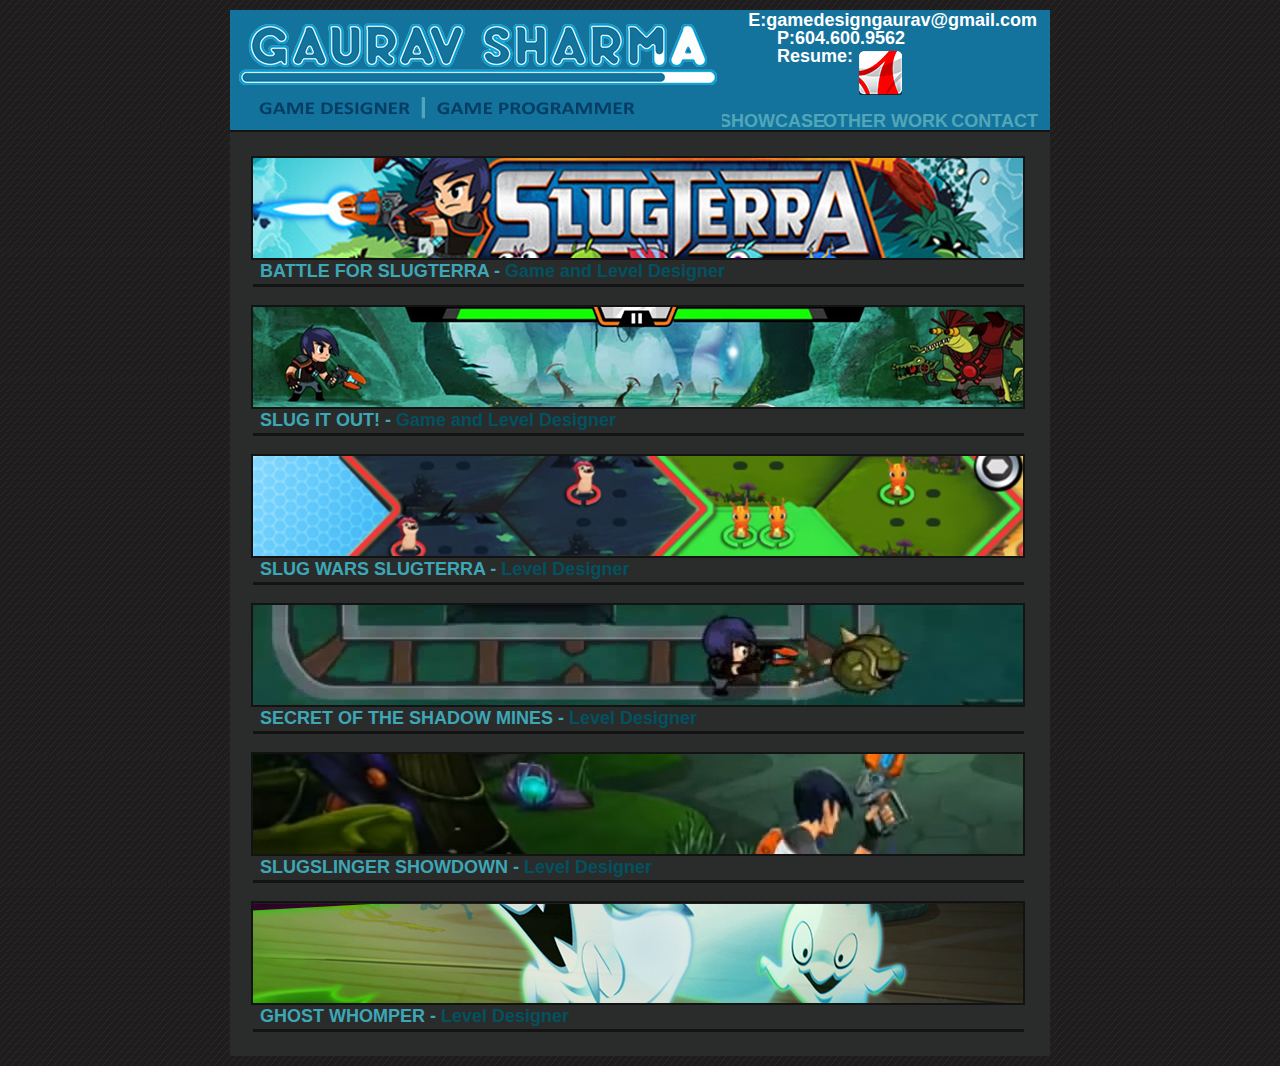
<file: index.html>
<!DOCTYPE html>
<html lang="en-us" >

<head>
    <meta charset="UTF-8" />
    <title>Gaurav Sharma's Portfolio</title>
    <!--[if lt IE 9]>
        <script src="js/html5shiv.js"></script>
    <![endif]-->
	<link rel="stylesheet" type="text/css" href="styles/reset.css">
	<link rel="stylesheet" type="text/css" href="styles/styles.css">
</head>

<body background="images/BackgroundImage.jpg">
	<section class="content">
    <header>
    	<a href="index.html"><img src="images/GauravSharma.jpg" alt="Gaurav Sharma Logo" /></a>
    	<div class="resume">
    	<a href="downloads/GauravSharmaResume.pdf"><img src="images/Resume.png" alt="Gaurav Sharma Resume" /></a>
    	</div>
		<nav>
			<ul>
				<li class="li04">E:gamedesigngaurav@gmail.com</li>
				<li class="li05">P:604.600.9562<br> Resume:</li>
				<li class="li01"><a href="index.html">SHOWCASE</a></li>
				<li class="li02"><a href="otherwork.html">OTHER WORK</a></li>
				<li class="li03"><a href="contact.html">CONTACT</a></li>
			</ul>
		</nav>
	</header>
    <!-- ROW ONE -->
   
    <main>
        <!-- ROW TWO -->
        <section class="section01">
			<div class="clearfix">
				<section class="imagesBackground">
					<a href="battleforslugterra.html"><img  src="images/BattleForSlugterra.jpg" alt="Battle For Slugterra Logo" /></a>
				</section>

				<p class="gameName">BATTLE FOR SLUGTERRA - <span style="color: #025160"> Game and Level Designer</span></p>
				<div class="vertialLine">
				<p style="color:#00ffff; opacity: -0.9">.</p>
				</div>

				<section class="imagesBackground">
					<a href="slugitout.html"><img src="images/SlugItOut.jpg" alt="Slug it Out Logo" /></a>
				</section>
				<p class="gameName">SLUG IT OUT! - <span style="color: #025160"> Game and Level Designer</span></p>
				<div class="vertialLine">
				<p style="color:#00ffff; opacity: -0.9">.</p>
				</div>

				<section class="imagesBackground">
					<a href="slugwarsslugterra.html"><img src="images/SlugWars.jpg" alt="SlugWars Logo" /></a>
				</section>
				<p class="gameName">SLUG WARS SLUGTERRA - <span style="color: #025160"> Level Designer</span></p>
				<div class="vertialLine">
				<p style="color:#00ffff; opacity: -0.9">.</p>
				</div>

				<section class="imagesBackground">
					<a href="secretoftheshadowmines.html"><img src="images/SecretOfShadowMines.jpg" alt="Secret Of ShadowMines Logo" /></a>
				</section>
				<p class="gameName">SECRET OF THE SHADOW MINES - <span style="color: #025160"> Level Designer</span></p>
				<div class="vertialLine">
				<p style="color:#00ffff; opacity: -0.9">.</p>
				</div>

				<section class="imagesBackground">
					<a href="slugslingershowdown.html"><img src="images/SlugSlingerShowDown.jpg" alt="Slugslinger Showdown Logo" /></a>
				</section>
				<p class="gameName">SLUGSLINGER SHOWDOWN - <span style="color: #025160"> Level Designer</span></p>
				<div class="vertialLine">
				<p style="color:#00ffff; opacity: -0.9">.</p>
				</div>

				<section class="imagesBackground">
					<a href="ghostwhomper.html"><img src="images/GhostWhomper.jpg" alt="Ghost Whomper Logo" /></a>
				</section>
				<p class="gameName">GHOST WHOMPER - <span style="color: #025160"> Level Designer</span></p>
				<div class="vertialLine">
				<p style="color:#00ffff; opacity: -0.9">.</p>
				</div>

			</div>
        </section>
        <!-- ROW THREE -->
    </main>
    </section>
</body>

</html>
</file>
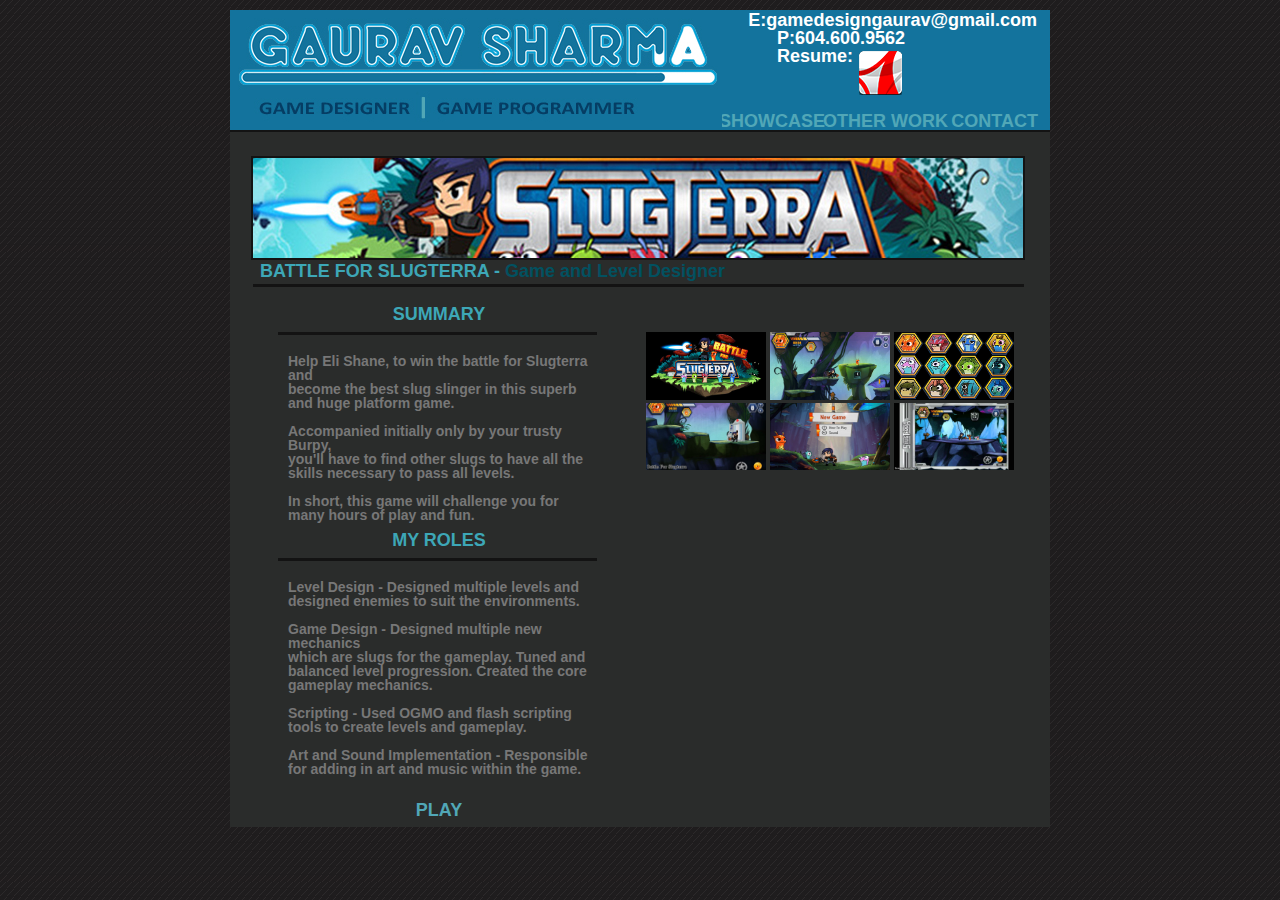
<file: battleforslugterra.html>
<!DOCTYPE html>
<html lang="en-us" >

<head>
    <meta charset="UTF-8" />
    <title>Battle For Slugterra</title>
    <!--[if lt IE 9]>
        <script src="js/html5shiv.js"></script>
    <![endif]-->
	<link rel="stylesheet" type="text/css" href="styles/reset.css">
	<link rel="stylesheet" type="text/css" href="styles/styles.css">
</head>

<body background="images/BackgroundImage.jpg">
	<section class="content">
    <header>
    	<a href="index.html"><img src="images/GauravSharma.jpg" alt="Gaurav Sharma Logo" /></a>
    	<div class="resume">
    	<a href="downloads/GauravSharmaResume.pdf"><img src="images/Resume.png" alt="Gaurav Sharma Resume" /></a>
    	</div>
		<nav>
			<ul>
				<li class="li04">E:gamedesigngaurav@gmail.com</li>
				<li class="li05">P:604.600.9562<br> Resume:</li>
				<li class="li01"><a href="index.html">SHOWCASE</a></li>
				<li class="li02"><a href="otherwork.html">OTHER WORK</a></li>
				<li class="li03"><a href="contact.html">CONTACT</a></li>
			</ul>
		</nav>
	</header>
    <!-- ROW ONE -->
   
    <main>

   <section class="section01">
			<div class="clearfix">
				<section class="imagesBackground disabled">
					<img src="images/BattleForSlugterra.jpg" alt="Battle For Slugterra Logo" />
				</section>

				<p class="gameName">BATTLE FOR SLUGTERRA - <span style="color: #025160"> Game and Level Designer</span></p>
				<div class="vertialLine">
				<p style="color:#00ffff; opacity: -0.9">.</p>
				</div>

        <!-- ROW TWO -->
	<section class="topic01">
		<h2 class="gameContent">SUMMARY</p>
				<div class="summaryLine">
				<p style="color:#00ffff; opacity: -0.9">.</p>
				</div>

				<p class="description">

				Help Eli Shane, to win the battle for Slugterra and <br>become the best slug slinger in this superb and huge platform game.<br><br> Accompanied initially only by your trusty Burpy,<br> you'll have to find other slugs to have all the skills necessary to pass all levels.<br><br> In short, this game will challenge you for many hours of play and fun.</p>

		<h2 class="gameContentSecond">MY ROLES</p>
				<div class="summaryLine">
				<p style="color:#00ffff; opacity: -0.9">.</p>
				</div>

				<p class="description">Level Design - Designed multiple levels and <br> designed enemies to suit the environments. <br><br> Game Design - Designed multiple new mechanics <br>
				which are slugs for the gameplay. Tuned and <br> balanced level progression. Created the core gameplay mechanics. <br><br> Scripting - Used OGMO and flash scripting tools to create levels and gameplay. <br><br> Art and Sound Implementation - Responsible for adding in art and music within the game.</p>

		<h2 class="gameContent"><a href="https://www.slugterra.com/game/battle">PLAY</a></h2>



	</section>
						
	<section class="topic02">
		<section class="imageAdjustments">
		<a href="images/battle01.jpg"><img src="images/battle01.jpg" alt="Battle For Slugterra Logo" height= "67.5px" width="120px"/></a>
		<a href="images/battle02.jpg"><img src="images/battle02.jpg" alt="Battle For Slugterra Gameplay" height= "67.5px" width="120px"/></a>
		<a href="images/battle03.png"><img src="images/battle03.png" alt="Battle For Slugterra Slugs" height= "67.5px" width="120px"/></a>
		<a href="images/battle04.jpg"><img src="images/battle04.jpg" alt="Battle For Slugterra Gameplay Second" height= "67.5px" width="120px"/></a>
		<a href="images/battle05.jpg"><img src="images/battle05.jpg" alt="Battle For Slugterra Menu" height= "67.5px" width="120px"/></a>
		<a href="images/battle06.jpg"><img src="images/battle06.jpg" alt="Battle For Slugterra Gameplay Third" height= "67.5px" width="120px"/></a>
		</section>
		<iframe width="368" height="290" src="https://www.youtube.com/embed/Hf7doqXYtAM" frameborder="0" allow="autoplay; encrypted-media" allowfullscreen></iframe>
	</section>		
        <!-- ROW THREE -->
    </main>
    </section>
</body>

</html>
</file>
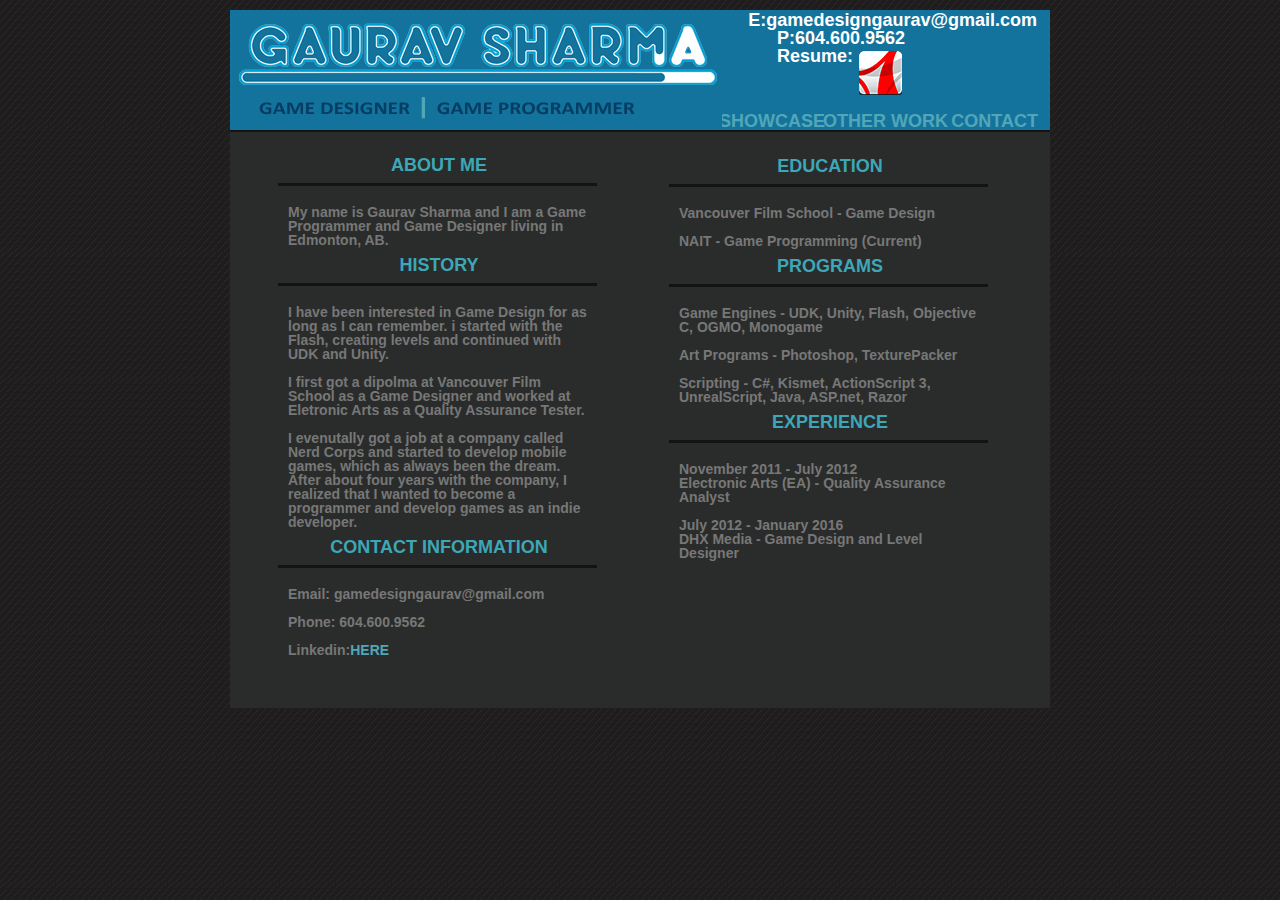
<file: contact.html>
<!DOCTYPE html>
<html lang="en-us" >

<head>
    <meta charset="UTF-8" />
    <title>Contact</title>
    <!--[if lt IE 9]>
        <script src="js/html5shiv.js"></script>
    <![endif]-->
	<link rel="stylesheet" type="text/css" href="styles/reset.css">
	<link rel="stylesheet" type="text/css" href="styles/styles.css">
</head>

<body background="images/BackgroundImage.jpg">
	<section class="content">
    <header>
    	<a href="index.html"><img src="images/GauravSharma.jpg" alt="Gaurav Sharma Logo" /></a>
    	<div class="resume">
    	<a href="downloads/GauravSharmaResume.pdf"><img src="images/Resume.png" alt="Gaurav Sharma Resume" /></a>
    	</div>
		<nav>
			<ul>
				<li class="li04">E:gamedesigngaurav@gmail.com</li>
				<li class="li05">P:604.600.9562<br> Resume:</li>
				<li class="li01"><a href="index.html">SHOWCASE</a></li>
				<li class="li02"><a href="otherwork.html">OTHER WORK</a></li>
				<li class="li03"><a href="contact.html">CONTACT</a></li>
			</ul>
		</nav>
	</header>
    <!-- ROW ONE -->
   
    <main>

   <section class="section01">
			<div class="clearfix">
				

        <!-- ROW TWO -->
	<section class="topic01">
		<h2 class="gameContent">ABOUT ME</p>
				<div class="summaryLine">
				<p style="color:#00ffff; opacity: -0.9">.</p>
				</div>

				<p class="description">My name is Gaurav Sharma and I am a Game Programmer and Game Designer living in Edmonton, AB.</p>

		<h2 class="gameContentSecond">HISTORY</p>
				<div class="summaryLine">
				<p style="color:#00ffff; opacity: -0.9">.</p>
				</div>

				<p class="description">I have been interested in Game Design for as long as I can remember. i started with the Flash, creating levels and continued with UDK and Unity.
					<br><br>
				I first got a dipolma at Vancouver Film School as a Game Designer and worked at Eletronic Arts as a Quality Assurance Tester.
					<br><br>
				I evenutally got a job at a company called Nerd Corps and started to develop mobile games, which as always been the dream. After about four years with the company, I realized that I wanted to become a programmer and develop games as an indie developer.
				</p>

		<h2 class="gameContentSecond">CONTACT INFORMATION</p>
				<div class="summaryLine">
				<p style="color:#00ffff; opacity: -0.9">.</p>
				</div>

				<p class="description">
					Email: gamedesigngaurav@gmail.com <br><br>
					Phone: 604.600.9562<br><br>
					Linkedin:<a href="https://www.linkedin.com/in/gaurav-sharma-4248aa141/">HERE</a> 
				</p>


	</section>
						
	<section class="topic02 clearfix">
		<h2 class="gameContent" style="margin:-26px 0 0 0">EDUCATION</p>
				<div class="summaryLine">
				<p style="color:#00ffff; opacity: -0.9">.</p>
				</div>

				<p class="description">
					Vancouver Film School - Game Design <br><br>
					NAIT - Game Programming (Current)
				</p>

		<h2 class="gameContentSecond">PROGRAMS</p>
				<div class="summaryLine">
				<p style="color:#00ffff; opacity: -0.9">.</p>
				</div>

				<p class="description">
					Game Engines - UDK, Unity, Flash, Objective C, OGMO, Monogame<br><br>
					Art Programs - Photoshop, TexturePacker <br><br>
					Scripting - C#, Kismet, ActionScript 3, UnrealScript, Java, ASP.net, Razor </p>

		<h2 class="gameContentSecond">EXPERIENCE</p>
				<div class="summaryLine">
				<p style="color:#00ffff; opacity: -0.9">.</p>
				</div>

				<p class="description">
					
					November 2011 - July 2012<br>
					Electronic Arts (EA) - Quality Assurance Analyst<br><br>

					July 2012 - January 2016 <br>
					DHX Media - Game Design and Level Designer

				</p>

	</section>		
        <!-- ROW THREE -->
    </main>
    </section>
</body>

</html>
</file>
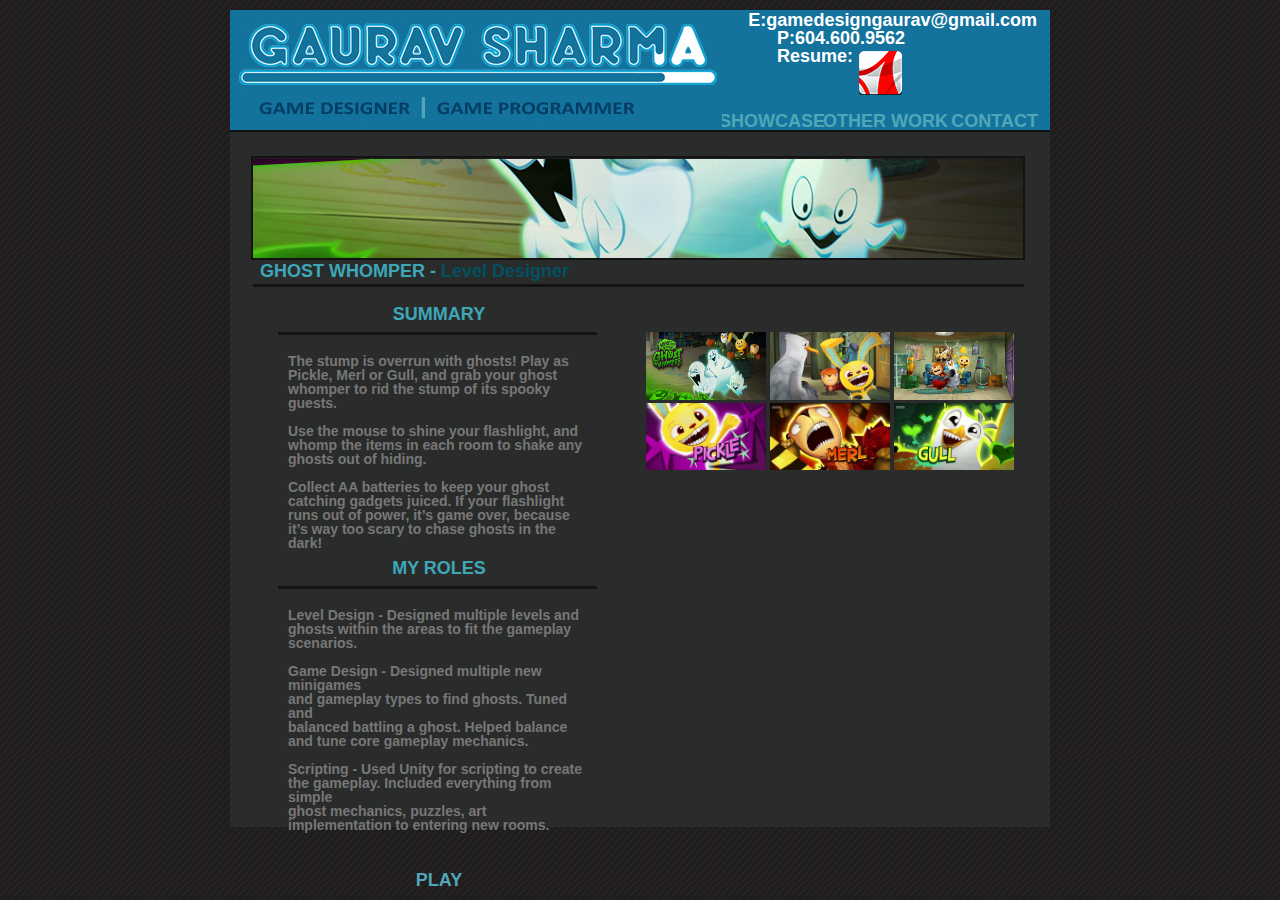
<file: ghostwhomper.html>
<!DOCTYPE html>
<html lang="en-us" >

<head>
    <meta charset="UTF-8" />
    <title>Ghost Whomper</title>
    <!--[if lt IE 9]>
        <script src="js/html5shiv.js"></script>
    <![endif]-->
	<link rel="stylesheet" type="text/css" href="styles/reset.css">
	<link rel="stylesheet" type="text/css" href="styles/styles.css">
</head>

<body background="images/BackgroundImage.jpg">
	<section class="content">
    <header>
    	<a href="index.html"><img src="images/GauravSharma.jpg" alt="Gaurav Sharma Logo" /></a>
    	<div class="resume">
    	<a href="downloads/GauravSharmaResume.pdf"><img src="images/Resume.png" alt="Gaurav Sharma Resume" /></a>
    	</div>
		<nav>
			<ul>
				<li class="li04">E:gamedesigngaurav@gmail.com</li>
				<li class="li05">P:604.600.9562<br> Resume:</li>
				<li class="li01"><a href="index.html">SHOWCASE</a></li>
				<li class="li02"><a href="otherwork.html">OTHER WORK</a></li>
				<li class="li03"><a href="contact.html">CONTACT</a></li>
			</ul>
		</nav>
	</header>
    <!-- ROW ONE -->
   
    <main>

   <section class="section01">
			<div class="clearfix">
				<section class="imagesBackground disabled">
					<img src="images/GhostWhomper.jpg" alt="Ghost Whomper Logo" />
				</section>

				<p class="gameName">GHOST WHOMPER - <span style="color: #025160"> Level Designer</span></p>
				<div class="vertialLine">
				<p style="color:#00ffff; opacity: -0.9">.</p>
				</div>

        <!-- ROW TWO -->
	<section class="topic01">
		<h2 class="gameContent">SUMMARY</p>
				<div class="summaryLine">
				<p style="color:#00ffff; opacity: -0.9">.</p>
				</div>

				<p class="description">

				The stump is overrun with ghosts! Play as Pickle, Merl or Gull, and grab your ghost whomper to rid the stump of its spooky guests. <br><br> Use the mouse to shine your flashlight, and whomp the items in each room to shake any ghosts out of hiding. <br><br> Collect AA batteries to keep your ghost catching gadgets juiced. If your flashlight runs out of power, it’s game over, because it’s way too scary to chase ghosts in the dark!</p>

		<h2 class="gameContentSecond">MY ROLES</p>
				<div class="summaryLine">
				<p style="color:#00ffff; opacity: -0.9">.</p>
				</div>

				<p class="description">Level Design - Designed multiple levels and <br> ghosts within the areas to fit the gameplay scenarios. <br><br> Game Design - Designed multiple new minigames <br>
				and gameplay types to find ghosts. Tuned and <br> balanced battling a ghost. Helped balance and tune core gameplay mechanics. <br><br> Scripting - Used Unity for scripting to create <br> the gameplay. Included everything from simple <br>ghost mechanics, puzzles, art implementation to entering new rooms. <br><br>

				<h2 class="gameContent"><a href="https://www.teletoon.com/en/games/endangered-species-halloween-game-hub-en/ghost-whomper/">PLAY</a></h2>


	</section>
						
	<section class="topic02">
		<section class="imageAdjustments">
		<a href="images/ghostwhomper01.jpg"><img src="images/ghostwhomper01.jpg" alt="Ghost Whomper" height= "67.5px" width="120px"/></a>
		<a href="images/ghostwhomper02.jpg"><img src="images/ghostwhomper02.jpg" alt="Ghost Whomper" height= "67.5px" width="120px"/></a>
		<a href="images/ghostwhomper03.png"><img src="images/ghostwhomper03.png" alt="Ghost Whomper" height= "67.5px" width="120px"/></a>
		<a href="images/ghostwhomper04.png"><img src="images/ghostwhomper04.png" alt="Ghost Whomper" height= "67.5px" width="120px"/></a>
		<a href="images/ghostwhomper05.png"><img src="images/ghostwhomper05.png" alt="Ghost Whomper" height= "67.5px" width="120px"/></a>
		<a href="images/ghostwhomper06.png"><img src="images/ghostwhomper06.png" alt="Ghost Whomper" height= "67.5px" width="120px"/></a>
		</section>
	</section>		
        <!-- ROW THREE -->
    </main>
    </section>
</body>

</html>
</file>
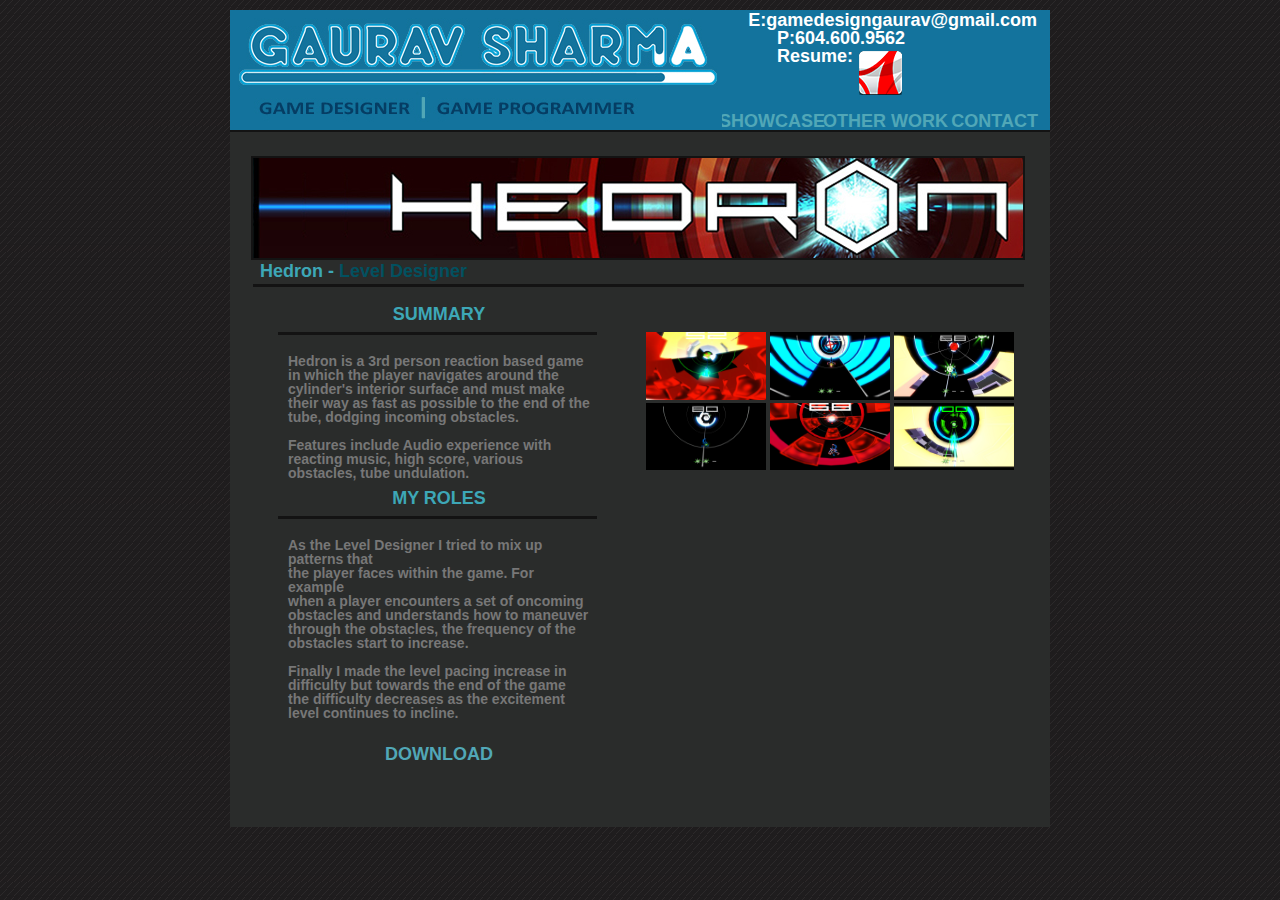
<file: hedron.html>
<!DOCTYPE html>
<html lang="en-us" >

<head>
    <meta charset="UTF-8" />
    <title>Hedron</title>
    <!--[if lt IE 9]>
        <script src="js/html5shiv.js"></script>
    <![endif]-->
	<link rel="stylesheet" type="text/css" href="styles/reset.css">
	<link rel="stylesheet" type="text/css" href="styles/styles.css">
</head>

<body background="images/BackgroundImage.jpg">
	<section class="content">
    <header>
    	<a href="index.html"><img src="images/GauravSharma.jpg" alt="Gaurav Sharma Logo" /></a>
    	<div class="resume">
    	<a href="downloads/GauravSharmaResume.pdf"><img src="images/Resume.png" alt="Gaurav Sharma Resume" /></a>
    	</div>
		<nav>
			<ul>
				<li class="li04">E:gamedesigngaurav@gmail.com</li>
				<li class="li05">P:604.600.9562<br> Resume:</li>
				<li class="li01"><a href="index.html">SHOWCASE</a></li>
				<li class="li02"><a href="otherwork.html">OTHER WORK</a></li>
				<li class="li03"><a href="contact.html">CONTACT</a></li>
			</ul>
		</nav>
	</header>
    <!-- ROW ONE -->
   
    <main>

   <section class="section01">
			<div class="clearfix">
				<section class="imagesBackground disabled">
					<img src="images/hedron.jpg" alt="Hedron Logo" />
				</section>

				<p class="gameName">Hedron - <span style="color: #025160"> Level Designer</span></p>
				<div class="vertialLine">
				<p style="color:#00ffff; opacity: -0.9">.</p>
				</div>

        <!-- ROW TWO -->
	<section class="topic01">
		<h2 class="gameContent">SUMMARY</p>
				<div class="summaryLine">
				<p style="color:#00ffff; opacity: -0.9">.</p>
				</div>

				<p class="description">
					Hedron is a 3rd person reaction based game in which
					the player navigates around the cylinder's interior
					surface and must make their way as fast as possible to
					the end of the tube, dodging incoming obstacles.<br><br>
					
					Features include Audio experience with reacting music, high score, 
					various obstacles, tube undulation.

				</p>

		<h2 class="gameContentSecond">MY ROLES</p>
				<div class="summaryLine">
				<p style="color:#00ffff; opacity: -0.9">.</p>
				</div>

				<p class="description">
					As the Level Designer I tried to mix up patterns that <br>
					the player faces within the game. For example <br>
					when a player encounters a set of oncoming<br>
					obstacles and understands how to maneuver through
					the obstacles, the frequency of the obstacles start to increase.<br><br>

					Finally I made the level pacing increase in difficulty but 
					towards the end of the game the difficulty decreases 
					as the excitement level continues to incline.

				</p>

				<h2 class="gameContent"><a href="downloads/HedronInstaller.exe" download>DOWNLOAD</h2>


	</section>
						
	<section class="topic02">
		<section class="imageAdjustments">
		<a href="images/hedron01.jpg"><img src="images/hedron01.jpg" alt="Hedron" height= "67.5px" width="120px"/></a>
		<a href="images/hedron02.jpg"><img src="images/hedron02.jpg" alt="Hedron" height= "67.5px" width="120px"/></a>
		<a href="images/hedron03.jpg"><img src="images/hedron03.jpg" alt="Hedron" height= "67.5px" width="120px"/></a>
		<a href="images/hedron04.jpg"><img src="images/hedron04.jpg" alt="Hedron" height= "67.5px" width="120px"/></a>
		<a href="images/hedron05.jpg"><img src="images/hedron05.jpg" alt="Hedron" height= "67.5px" width="120px"/></a>
		<a href="images/hedron06.jpg"><img src="images/hedron06.jpg" alt="Hedron" height= "67.5px" width="120px"/></a>
		</section>
		<iframe width="368" height="290" src="https://www.youtube.com/embed/eiaGM2rrDcg" frameborder="0" allow="autoplay; encrypted-media" allowfullscreen></iframe>
	</section>		
        <!-- ROW THREE -->
    </main>
    </section>
</body>

</html>
</file>
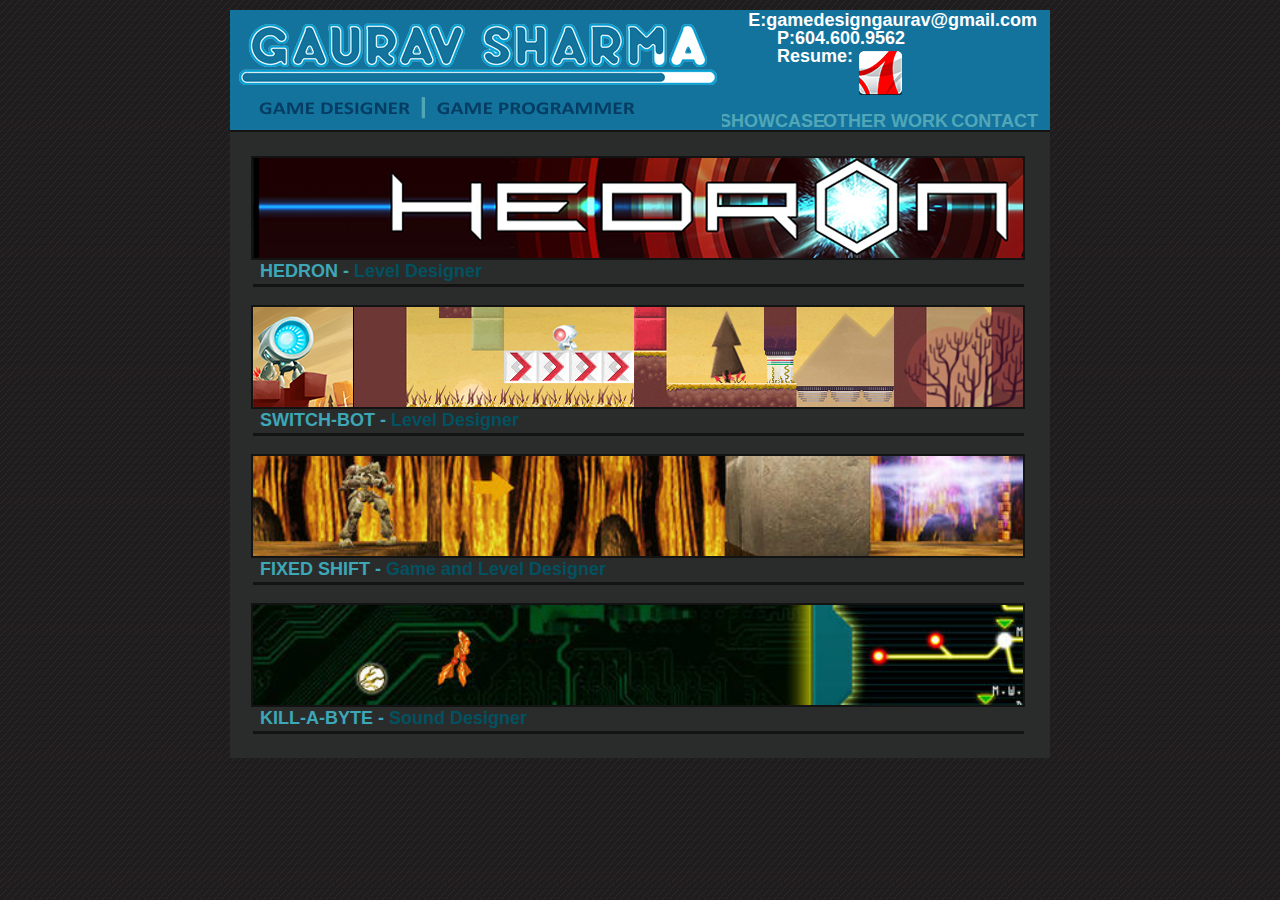
<file: otherwork.html>
<!DOCTYPE html>
<html lang="en-us" >

<head>
    <meta charset="UTF-8" />
    <title>Other Work</title>
    <!--[if lt IE 9]>
        <script src="js/html5shiv.js"></script>
    <![endif]-->
	<link rel="stylesheet" type="text/css" href="styles/reset.css">
	<link rel="stylesheet" type="text/css" href="styles/styles.css">
</head>

<body background="images/BackgroundImage.jpg">
	<section class="content">
    <header>
    	<a href="index.html"><img src="images/GauravSharma.jpg" alt="Gaurav Sharma Logo" /></a>
    	<div class="resume">
    	<a href="downloads/GauravSharmaResume.pdf"><img src="images/Resume.png" alt="Gaurav Sharma Resume" /></a>
    	</div>
		<nav>
			<ul>
				<li class="li04">E:gamedesigngaurav@gmail.com</li>
				<li class="li05">P:604.600.9562<br> Resume:</li>
				<li class="li01"><a href="index.html">SHOWCASE</a></li>
				<li class="li02"><a href="otherwork.html">OTHER WORK</a></li>
				<li class="li03"><a href="contact.html">CONTACT</a></li>
			</ul>
		</nav>
	</header>
    <!-- ROW ONE -->
   
    <main>
        <!-- ROW TWO -->
        <section class="section01">
			<div class="clearfix">

				<section class="imagesBackground">
					<a href="hedron.html"><img src="images/hedron.jpg" alt="Switch Bot Logo" /></a>
				</section>

				<p class="gameName">HEDRON - <span style="color: #025160"> Level Designer</span></p>
				<div class="vertialLine">
				<p style="color:#00ffff; opacity: -0.9">.</p>
				</div>

				<section class="imagesBackground">
					<a href="switchbot.html"><img src="images/switchbot.jpg" alt="Switch Bot Logo" /></a>
				</section>

				<p class="gameName">SWITCH-BOT - <span style="color: #025160"> Level Designer</span></p>
				<div class="vertialLine">
				<p style="color:#00ffff; opacity: -0.9">.</p>
				</div>

				<section class="imagesBackground">
					<a href="fixedshift.html"><img src="images/fixedshift.jpg" alt="Fixed Shift Logo" /></a>
				</section>
				<p class="gameName">FIXED SHIFT - <span style="color: #025160"> Game and Level Designer</span></p>
				<div class="vertialLine">
				<p style="color:#00ffff; opacity: -0.9">.</p>
				</div>

				<section class="imagesBackground">
					<a href="killabyte.html"><img src="images/kill-a-byte.jpg" alt="SlugWars Logo" /></a>
				</section>
				<p class="gameName">KILL-A-BYTE - <span style="color: #025160"> Sound Designer</span></p>
				<div class="vertialLine">
				<p style="color:#00ffff; opacity: -0.9">.</p>
				</div>		

			</div>
        </section>
        <!-- ROW THREE -->
    </main>
    </section>
</body>

</html>
</file>
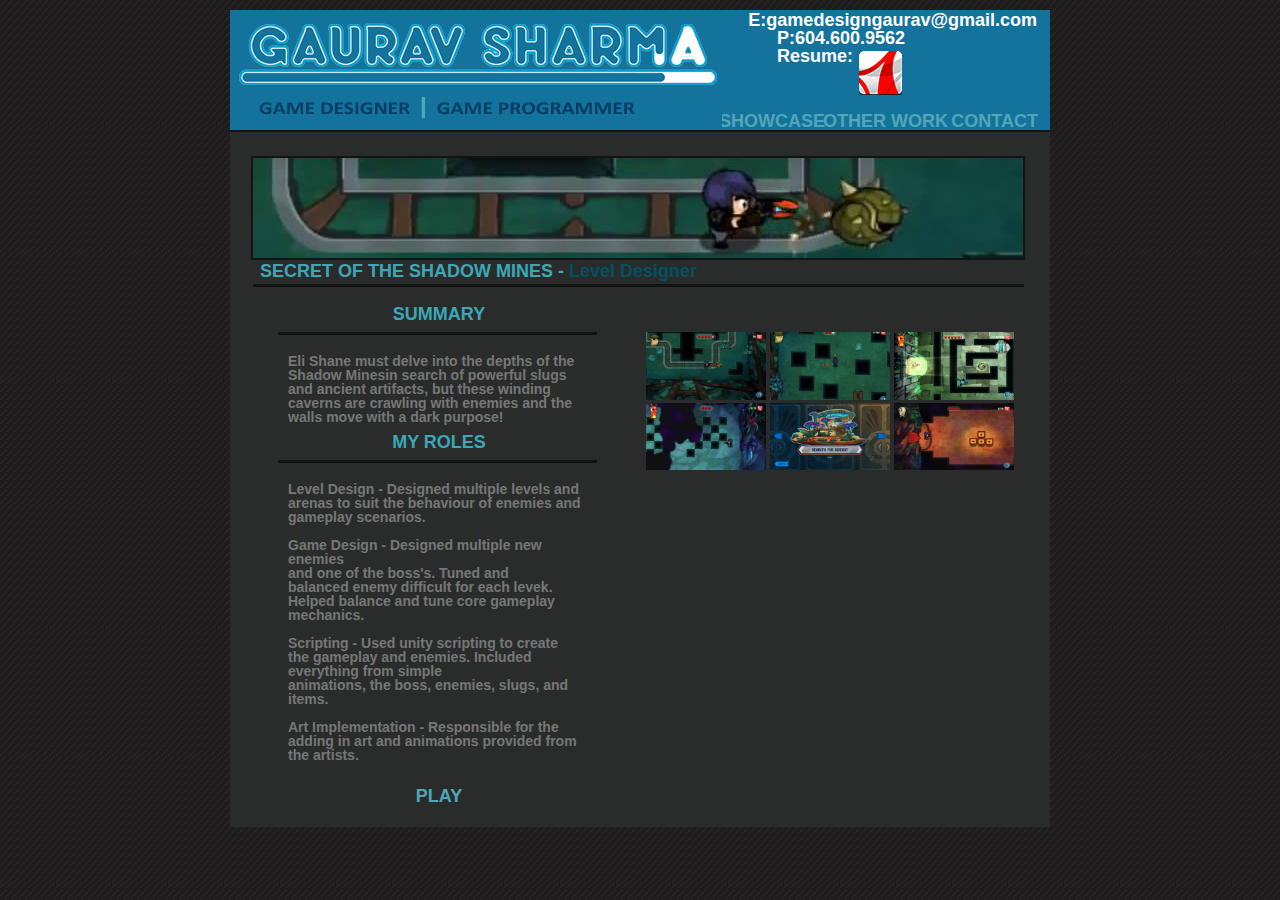
<file: secretoftheshadowmines.html>
<!DOCTYPE html>
<html lang="en-us" >

<head>
    <meta charset="UTF-8" />
    <title>Secret of the ShadowMines</title>
    <!--[if lt IE 9]>
        <script src="js/html5shiv.js"></script>
    <![endif]-->
	<link rel="stylesheet" type="text/css" href="styles/reset.css">
	<link rel="stylesheet" type="text/css" href="styles/styles.css">
</head>

<body background="images/BackgroundImage.jpg">
	<section class="content">
    <header>
    	<a href="index.html"><img src="images/GauravSharma.jpg" alt="Gaurav Sharma Logo" /></a>
    	<div class="resume">
    	<a href="downloads/GauravSharmaResume.pdf"><img src="images/Resume.png" alt="Gaurav Sharma Resume" /></a>
    	</div>
		<nav>
			<ul>
				<li class="li04">E:gamedesigngaurav@gmail.com</li>
				<li class="li05">P:604.600.9562<br> Resume:</li>
				<li class="li01"><a href="index.html">SHOWCASE</a></li>
				<li class="li02"><a href="otherwork.html">OTHER WORK</a></li>
				<li class="li03"><a href="contact.html">CONTACT</a></li>
			</ul>
		</nav>
	</header>
    <!-- ROW ONE -->
   
    <main>

   <section class="section01">
			<div class="clearfix">
				<section class="imagesBackground disabled">
					<img src="images/SecretOfShadowMines.jpg" alt="Secret Of The Shadow Mines Logo" />
				</section>

				<p class="gameName">SECRET OF THE SHADOW MINES - <span style="color: #025160"> Level Designer</span></p>
				<div class="vertialLine">
				<p style="color:#00ffff; opacity: -0.9">.</p>
				</div>

        <!-- ROW TWO -->
	<section class="topic01">
		<h2 class="gameContent">SUMMARY</p>
				<div class="summaryLine">
				<p style="color:#00ffff; opacity: -0.9">.</p>
				</div>

				<p class="description">
				Eli Shane must delve into the depths of the Shadow Minesin search of powerful slugs<br> and ancient artifacts, but these winding<br> caverns are crawling with enemies and the<br> walls move with a dark purpose!</p>

		<h2 class="gameContentSecond">MY ROLES</p>
				<div class="summaryLine">
				<p style="color:#00ffff; opacity: -0.9">.</p>
				</div>

				<p class="description">Level Design - Designed multiple levels and <br> arenas to suit the behaviour of enemies and gameplay scenarios. <br><br> Game Design - Designed multiple new enemies<br> and one of the boss's. Tuned and <br> balanced enemy difficult for each levek. <br> Helped balance and tune core gameplay mechanics. <br><br> Scripting - Used unity scripting to create <br> the gameplay and enemies. Included everything from simple <br>animations, the boss, enemies, slugs, and items. <br><br> Art Implementation - Responsible for the
				<br> adding in art and animations provided from the artists.</p>

				<h2 class="gameContent"><a href="https://www.slugterra.com/game/shadow_mines">PLAY</a></h2>


	</section>
						
	<section class="topic02">
		<section class="imageAdjustments">
		<a href="images/secretofshadowmines01.jpg"><img src="images/secretofshadowmines01.jpg" alt="Secret of Shadow Mines" height= "67.5px" width="120px"/></a>
		<a href="images/secretofshadowmines02.jpg"><img src="images/secretofshadowmines02.jpg" alt="Secret of Shadow Mines" height= "67.5px" width="120px"/></a>
		<a href="images/secretofshadowmines03.jpg"><img src="images/secretofshadowmines03.jpg" alt="Secret of Shadow Mines" height= "67.5px" width="120px"/></a>
		<a href="images/secretofshadowmines04.jpg"><img src="images/secretofshadowmines04.jpg" alt="Secret of Shadow Mines" height= "67.5px" width="120px"/></a>
		<a href="images/secretofshadowmines05.jpg"><img src="images/secretofshadowmines05.jpg" alt="Secret of Shadow Mines" height= "67.5px" width="120px"/></a>
		<a href="images/secretofshadowmines06.jpg"><img src="images/secretofshadowmines06.jpg" alt="Secret of Shadow Mines" height= "67.5px" width="120px"/></a>
		</section>
		<iframe width="368" height="290" src="https://www.youtube.com/embed/vXifAVrXEDw" frameborder="0" allow="autoplay; encrypted-media" allowfullscreen></iframe>
	</section>		
        <!-- ROW THREE -->
    </main>
    </section>
</body>

</html>
</file>
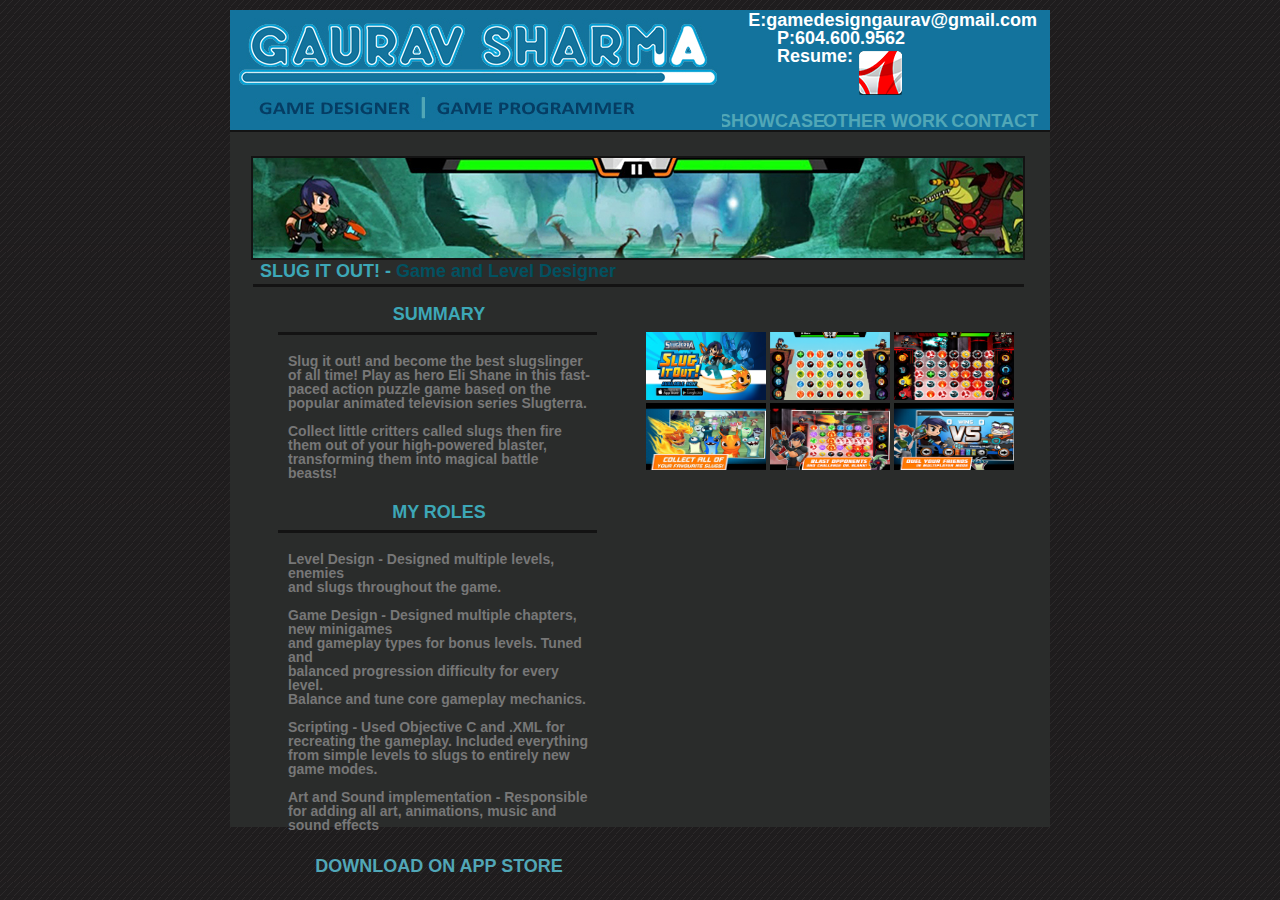
<file: slugitout.html>
<!DOCTYPE html>
<html lang="en-us" >

<head>
    <meta charset="UTF-8" />
    <title>Slug it Out!</title>
    <!--[if lt IE 9]>
        <script src="js/html5shiv.js"></script>
    <![endif]-->
	<link rel="stylesheet" type="text/css" href="styles/reset.css">
	<link rel="stylesheet" type="text/css" href="styles/styles.css">
</head>

<body background="images/BackgroundImage.jpg">
	<section class="content">
    <header>
    	<a href="index.html"><img src="images/GauravSharma.jpg" alt="Gaurav Sharma Logo" /></a>
    	<div class="resume">
    	<a href="downloads/GauravSharmaResume.pdf"><img src="images/Resume.png" alt="Gaurav Sharma Resume" /></a>
    	</div>
		<nav>
			<ul>
				<li class="li04">E:gamedesigngaurav@gmail.com</li>
				<li class="li05">P:604.600.9562<br> Resume:</li>
				<li class="li01"><a href="index.html">SHOWCASE</a></li>
				<li class="li02"><a href="otherwork.html">OTHER WORK</a></li>
				<li class="li03"><a href="contact.html">CONTACT</a></li>
			</ul>
		</nav>
	</header>
    <!-- ROW ONE -->
   
    <main>

   <section class="section01">
			<div class="clearfix">
				<section class="imagesBackground disabled">
					<img src="images/SlugItOut.jpg" alt="Slug It Out! Logo" />
				</section>

				<p class="gameName">SLUG IT OUT! - <span style="color: #025160"> Game and Level Designer</span></p>
				<div class="vertialLine">
				<p style="color:#00ffff; opacity: -0.9">.</p>
				</div>

        <!-- ROW TWO -->
	<section class="topic01">
		<h2 class="gameContent">SUMMARY</p>
				<div class="summaryLine">
				<p style="color:#00ffff; opacity: -0.9">.</p>
				</div>

				<p class="description">

				Slug it out! and become the best slugslinger of all time! Play as hero Eli Shane in this fast-paced action puzzle game based on the popular animated television series Slugterra. <br><br>Collect little critters called slugs then fire them out of your high-powered blaster, transforming them into magical battle beasts!<br><br>


		<h2 class="gameContentSecond">MY ROLES</p>
				<div class="summaryLine">
				<p style="color:#00ffff; opacity: -0.9">.</p>
				</div>

				<p class="description">Level Design - Designed multiple levels, enemies <br> and slugs throughout the game. <br><br> Game Design - Designed multiple chapters, new minigames <br>
				and gameplay types for bonus levels. Tuned and <br> balanced progression difficulty for every level. <br> Balance and tune core gameplay mechanics. <br><br> Scripting - Used Objective C and .XML for recreating the gameplay. Included everything from simple levels to slugs to entirely new game modes. <br><br> Art and Sound implementation - Responsible for adding all art, animations, music and sound effects</p>

				<h2 class="gameContent"><a href="https://www.slugterra.com/game/slugitout">DOWNLOAD ON APP STORE</a></h2>


	</section>
						
	<section class="topic02">
		<section class="imageAdjustments">
		<a href="images/slugitout01.jpg"><img src="images/slugitout01.jpg" alt="Slug It Out" height= "67.5px" width="120px"/></a>
		<a href="images/slugitout02.png"><img src="images/slugitout02.png" alt="Slug It Out" height= "67.5px" width="120px"/></a>
		<a href="images/slugitout03.png"><img src="images/slugitout03.png" alt="Slug It Out" height= "67.5px" width="120px"/></a>
		<a href="images/slugitout04.jpg"><img src="images/slugitout04.jpg" alt="Slug It Out" height= "67.5px" width="120px"/></a>
		<a href="images/slugitout05.jpg"><img src="images/slugitout05.jpg" alt="Slug It Out" height= "67.5px" width="120px"/></a>
		<a href="images/slugitout06.jpg"><img src="images/slugitout06.jpg" alt="Slug It Out" height= "67.5px" width="120px"/></a>
		</section>
		<iframe width="368" height="290" src="https://www.youtube.com/embed/2u5phN1Cl2k" frameborder="0" allow="autoplay; encrypted-media" allowfullscreen></iframe>

	</section>		
        <!-- ROW THREE -->
    </main>
    </section>
</body>

</html>
</file>
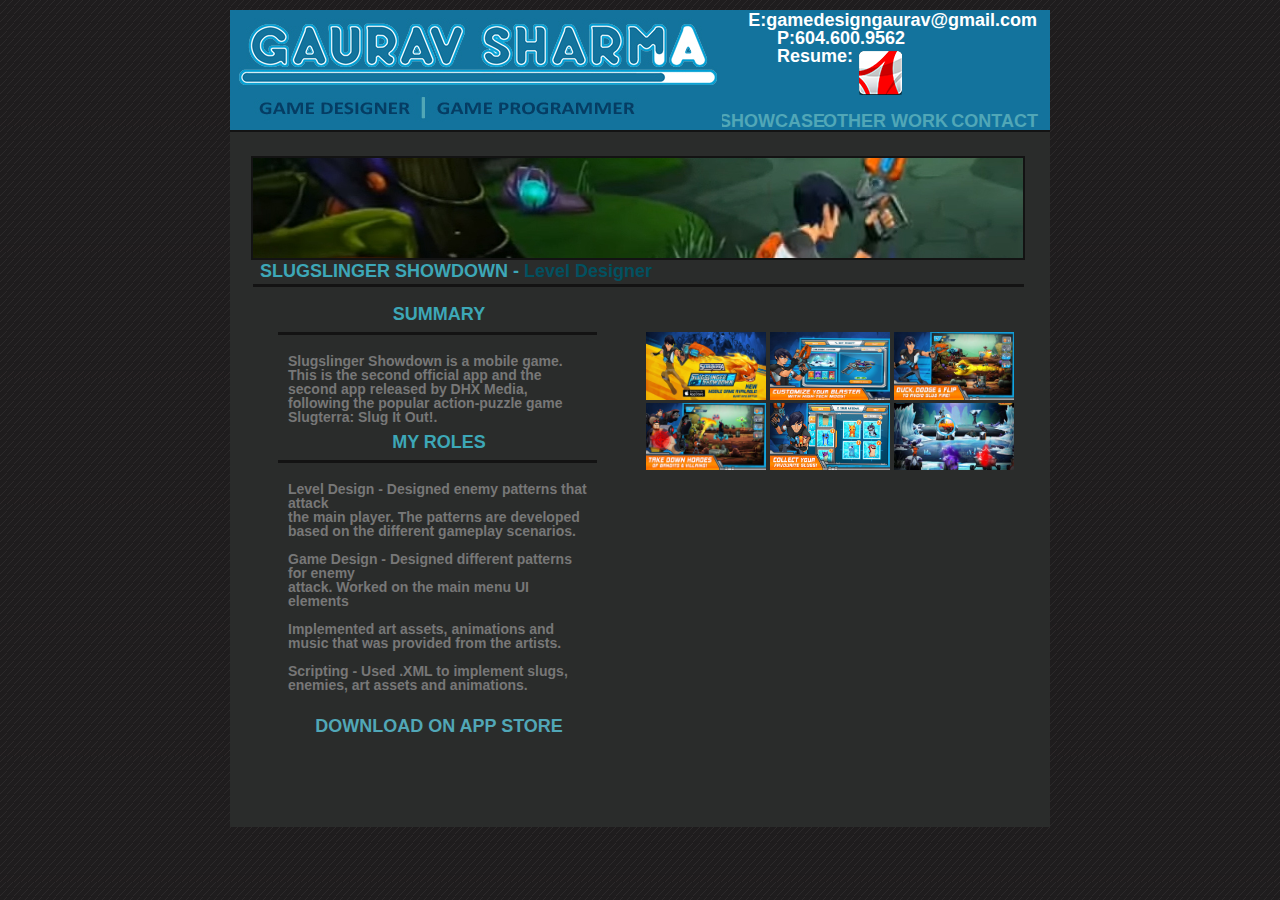
<file: slugslingershowdown.html>
<!DOCTYPE html>
<html lang="en-us" >

<head>
    <meta charset="UTF-8" />
    <title>Slugslinger Showdown</title>
    <!--[if lt IE 9]>
        <script src="js/html5shiv.js"></script>
    <![endif]-->
	<link rel="stylesheet" type="text/css" href="styles/reset.css">
	<link rel="stylesheet" type="text/css" href="styles/styles.css">
</head>

<body background="images/BackgroundImage.jpg">
	<section class="content">
    <header>
    	<a href="index.html"><img src="images/GauravSharma.jpg" alt="Gaurav Sharma Logo" /></a>
    	<div class="resume">
    	<a href="downloads/GauravSharmaResume.pdf"><img src="images/Resume.png" alt="Gaurav Sharma Resume" /></a>
    	</div>
		<nav>
			<ul>
				<li class="li04">E:gamedesigngaurav@gmail.com</li>
				<li class="li05">P:604.600.9562<br> Resume:</li>
				<li class="li01"><a href="index.html">SHOWCASE</a></li>
				<li class="li02"><a href="otherwork.html">OTHER WORK</a></li>
				<li class="li03"><a href="contact.html">CONTACT</a></li>
			</ul>
		</nav>
	</header>
    <!-- ROW ONE -->
   
    <main>

   <section class="section01">
			<div class="clearfix">
				<section class="imagesBackground disabled">
					<img src="images/SlugSlingerShowDown.jpg" alt="Slugslinger Showdown Logo" />
				</section>

				<p class="gameName">SLUGSLINGER SHOWDOWN - <span style="color: #025160"> Level Designer</span></p>
				<div class="vertialLine">
				<p style="color:#00ffff; opacity: -0.9">.</p>
				</div>

        <!-- ROW TWO -->
	<section class="topic01">
		<h2 class="gameContent">SUMMARY</p>
				<div class="summaryLine">
				<p style="color:#00ffff; opacity: -0.9">.</p>
				</div>

				<p class="description">
				Slugslinger Showdown is a mobile game. This is the second official app and the second app released by DHX Media, following the popular action-puzzle game Slugterra: Slug It Out!.</p>

		<h2 class="gameContentSecond">MY ROLES</p>
				<div class="summaryLine">
				<p style="color:#00ffff; opacity: -0.9">.</p>
				</div>

				<p class="description">Level Design - Designed enemy patterns that attack<br> the main player. The patterns are developed based on the different gameplay scenarios. <br><br> Game Design - Designed different patterns for enemy <br> attack. Worked on the main menu UI elements<br><br> Implemented art assets, animations and music that was provided from the artists.<br><br> Scripting - Used .XML to implement slugs, enemies, art assets and animations.</p>

				<h2 class="gameContent"><a href="https://www.slugterra.com/game/slugslinger_showdown">DOWNLOAD ON APP STORE</a></h2>


	</section>
						
	<section class="topic02">
		<section class="imageAdjustments">
		<a href="images/slugslingershowdown01.jpg"><img src="images/slugslingershowdown01.jpg" alt="SlugSlinger ShowDown" height= "67.5px" width="120px"/></a>
		<a href="images/slugslingershowdown02.jpg"><img src="images/slugslingershowdown02.jpg" alt="SlugSlinger ShowDown" height= "67.5px" width="120px"/></a>
		<a href="images/slugslingershowdown03.jpg"><img src="images/slugslingershowdown03.jpg" alt="SlugSlinger ShowDown" height= "67.5px" width="120px"/></a>
		<a href="images/slugslingershowdown04.jpg"><img src="images/slugslingershowdown04.jpg" alt="SlugSlinger ShowDown" height= "67.5px" width="120px"/></a>
		<a href="images/slugslingershowdown05.jpg"><img src="images/slugslingershowdown05.jpg" alt="SlugSlinger ShowDown" height= "67.5px" width="120px"/></a>
		<a href="images/slugslingershowdown06.jpg"><img src="images/slugslingershowdown06.jpg" alt="SlugSlinger ShowDown" height= "67.5px" width="120px"/></a>
		</section>
		<iframe width="368" height="290" src="https://www.youtube.com/embed/wzf2_p8lq6U" frameborder="0" allow="autoplay; encrypted-media" allowfullscreen></iframe>
	</section>		
        <!-- ROW THREE -->
    </main>
    </section>
</body>

</html>
</file>
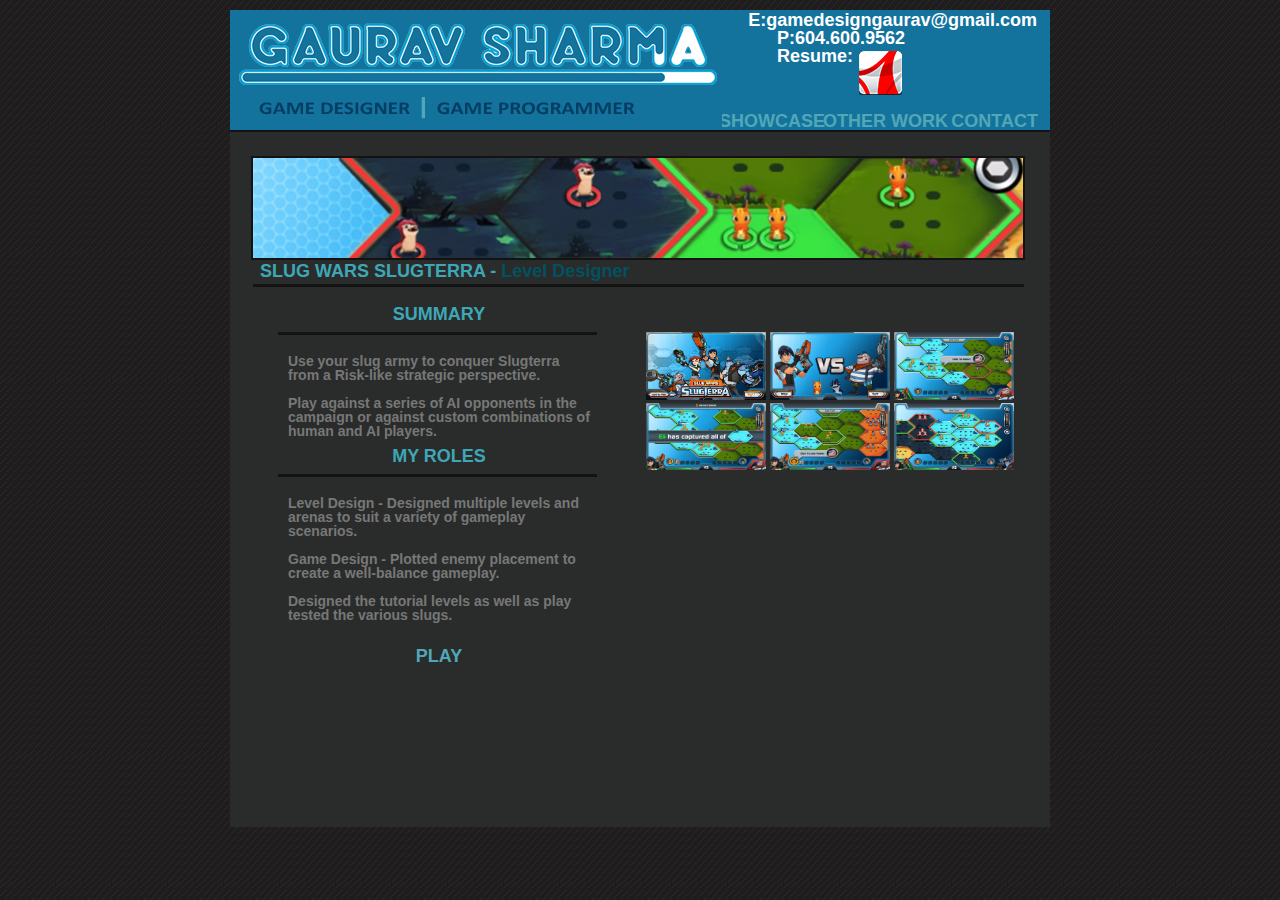
<file: slugwarsslugterra.html>
<!DOCTYPE html>
<html lang="en-us" >

<head>
    <meta charset="UTF-8" />
    <title>Slug Wars Slugterra</title>
    <!--[if lt IE 9]>
        <script src="js/html5shiv.js"></script>
    <![endif]-->
	<link rel="stylesheet" type="text/css" href="styles/reset.css">
	<link rel="stylesheet" type="text/css" href="styles/styles.css">
</head>

<body background="images/BackgroundImage.jpg">
	<section class="content">
    <header>
    	<a href="index.html"><img src="images/GauravSharma.jpg" alt="Gaurav Sharma Logo" /></a>
    	<div class="resume">
    	<a href="downloads/GauravSharmaResume.pdf"><img src="images/Resume.png" alt="Gaurav Sharma Resume" /></a>
    	</div>
		<nav>
			<ul>
				<li class="li04">E:gamedesigngaurav@gmail.com</li>
				<li class="li05">P:604.600.9562<br> Resume:</li>
				<li class="li01"><a href="index.html">SHOWCASE</a></li>
				<li class="li02"><a href="otherwork.html">OTHER WORK</a></li>
				<li class="li03"><a href="contact.html">CONTACT</a></li>
			</ul>
		</nav>
	</header>
    <!-- ROW ONE -->
   
    <main>

   <section class="section01">
			<div class="clearfix">
				<section class="imagesBackground disabled">
					<img src="images/SlugWars.jpg" alt="Slug Wars Logo" />
				</section>

				<p class="gameName">SLUG WARS SLUGTERRA - <span style="color: #025160"> Level Designer</span></p>
				<div class="vertialLine">
				<p style="color:#00ffff; opacity: -0.9">.</p>
				</div>

        <!-- ROW TWO -->
	<section class="topic01">
		<h2 class="gameContent">SUMMARY</p>
				<div class="summaryLine">
				<p style="color:#00ffff; opacity: -0.9">.</p>
				</div>

				<p class="description">

				Use your slug army to conquer Slugterra from a Risk-like strategic perspective.<br><br> Play against a series of AI opponents in the campaign or against custom combinations of human and AI players.

		<h2 class="gameContentSecond">MY ROLES</p>
				<div class="summaryLine">
				<p style="color:#00ffff; opacity: -0.9">.</p>
				</div>

				<p class="description">Level Design - Designed multiple levels and <br> arenas to suit a variety of gameplay scenarios. <br><br> Game Design - Plotted enemy placement to create a well-balance gameplay. <br><br>Designed the tutorial levels as well as play tested the various slugs.
				</p>

				<h2 class="gameContent"><a href="https://www.slugterra.com/game/slug_war">PLAY</a></h2>

	</section>
						
	<section class="topic02">
		<section class="imageAdjustments">
		<a href="images/slugwars01.png"><img src="images/slugwars01.png" alt="Slug Wars Slugterra" height= "67.5px" width="120px"/></a>
		<a href="images/slugwars02.jpg"><img src="images/slugwars02.jpg" alt="Slug Wars Slugterra" height= "67.5px" width="120px"/></a>
		<a href="images/slugwars03.jpg"><img src="images/slugwars03.jpg" alt="Slug Wars Slugterra" height= "67.5px" width="120px"/></a>
		<a href="images/slugwars04.jpg"><img src="images/slugwars04.jpg" alt="Slug Wars Slugterra" height= "67.5px" width="120px"/></a>
		<a href="images/slugwars05.jpg"><img src="images/slugwars05.jpg" alt="Slug Wars Slugterra" height= "67.5px" width="120px"/></a>
		<a href="images/slugwars06.jpg"><img src="images/slugwars06.jpg" alt="Slug Wars Slugterra" height= "67.5px" width="120px"/></a>
		</section>
		<iframe width="368" height="290" src="https://www.youtube.com/embed/s3L97-ldb0c" frameborder="0" allow="autoplay; encrypted-media" allowfullscreen></iframe>
	</section>		
        <!-- ROW THREE -->
    </main>
    </section>
</body>

</html>
</file>
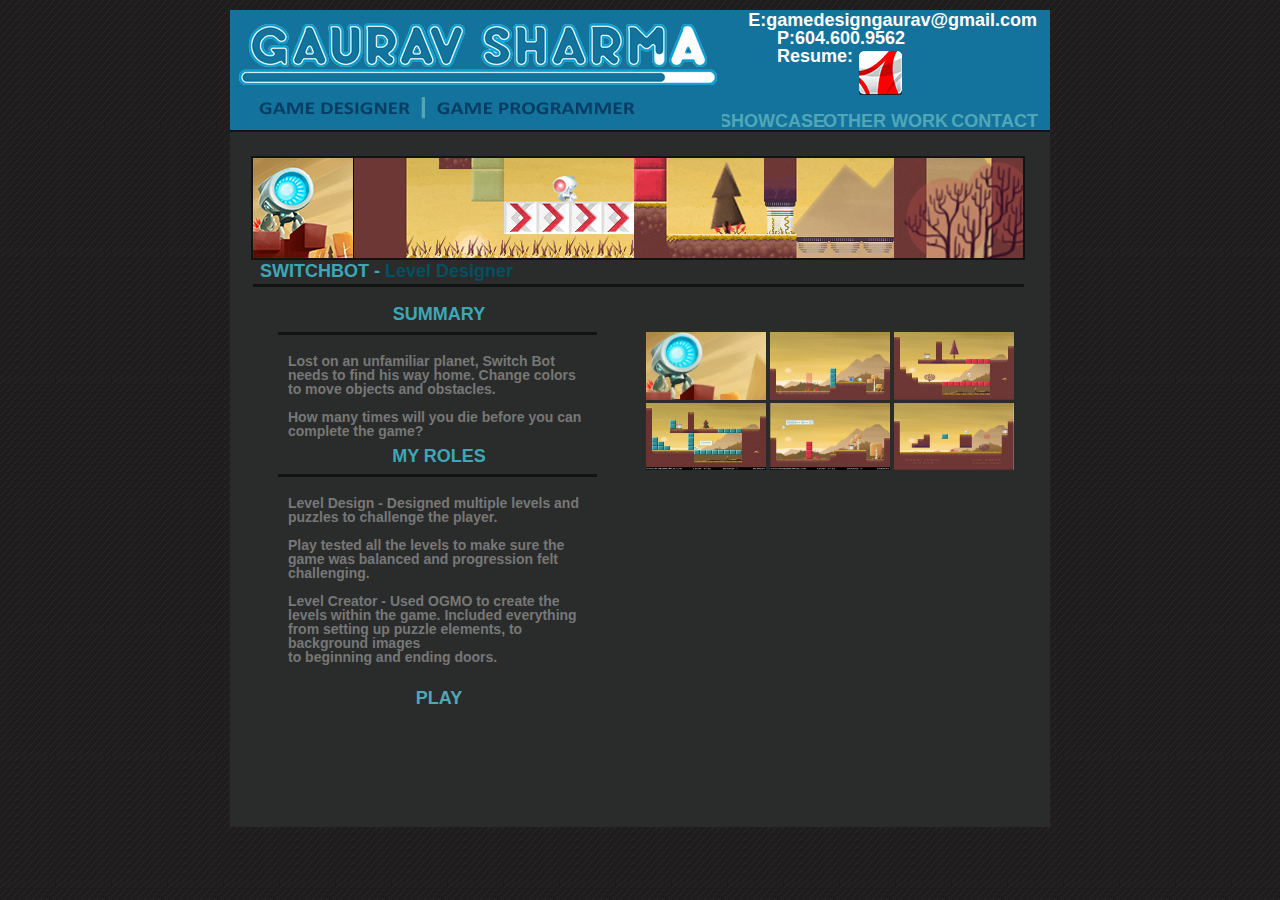
<file: switchbot.html>
<!DOCTYPE html>
<html lang="en-us" >

<head>
    <meta charset="UTF-8" />
    <title>SwitchBot</title>
    <!--[if lt IE 9]>
        <script src="js/html5shiv.js"></script>
    <![endif]-->
	<link rel="stylesheet" type="text/css" href="styles/reset.css">
	<link rel="stylesheet" type="text/css" href="styles/styles.css">
</head>

<body background="images/BackgroundImage.jpg">
	<section class="content">
    <header>
    	<a href="index.html"><img src="images/GauravSharma.jpg" alt="Gaurav Sharma Logo" /></a>
    	<div class="resume">
    	<a href="downloads/GauravSharmaResume.pdf"><img src="images/Resume.png" alt="Gaurav Sharma Resume" /></a>
    	</div>
		<nav>
			<ul>
				<li class="li04">E:gamedesigngaurav@gmail.com</li>
				<li class="li05">P:604.600.9562<br> Resume:</li>
				<li class="li01"><a href="index.html">SHOWCASE</a></li>
				<li class="li02"><a href="otherwork.html">OTHER WORK</a></li>
				<li class="li03"><a href="contact.html">CONTACT</a></li>
			</ul>
		</nav>
	</header>
    <!-- ROW ONE -->
   
    <main>

   <section class="section01">
			<div class="clearfix">
				<section class="imagesBackground disabled">
					<img src="images/switchbot.jpg" alt="Switchbot Logo" />
				</section>

				<p class="gameName">SWITCHBOT - <span style="color: #025160"> Level Designer</span></p>
				<div class="vertialLine">
				<p style="color:#00ffff; opacity: -0.9">.</p>
				</div>

        <!-- ROW TWO -->
	<section class="topic01">
		<h2 class="gameContent">SUMMARY</p>
				<div class="summaryLine">
				<p style="color:#00ffff; opacity: -0.9">.</p>
				</div>

				<p class="description">

					Lost on an unfamiliar planet, Switch Bot needs to find his way home. Change colors to move objects and obstacles. <br><br>How many times will you die before you can complete the game?</p>

		<h2 class="gameContentSecond">MY ROLES</p>
				<div class="summaryLine">
				<p style="color:#00ffff; opacity: -0.9">.</p>
				</div>

				<p class="description">Level Design - Designed multiple levels and <br> puzzles to challenge the player. <br><br> Play tested all the levels to make sure the game was balanced and progression felt challenging.<br><br> Level Creator - Used OGMO to create the levels within the game. Included everything from setting up puzzle elements, to background images <br> to beginning and ending doors.</p>

				<h2 class="gameContent"><a href="https://armorgames.com/play/17648/switch-bot">PLAY</a></h2>


	</section>
						
	<section class="topic02">
		<section class="imageAdjustments">
		<a href="images/switchbot01.png"><img src="images/switchbot01.png" alt="Switchbot" height= "67.5px" width="120px"/></a>
		<a href="images/switchbot02.jpg"><img src="images/switchbot02.jpg" alt="Switchbot" height= "67.5px" width="120px"/></a>
		<a href="images/switchbot03.jpg"><img src="images/switchbot03.jpg" alt="Switchbot" height= "67.5px" width="120px"/></a>
		<a href="images/switchbot04.jpg"><img src="images/switchbot04.jpg" alt="Switchbot" height= "67.5px" width="120px"/></a>
		<a href="images/switchbot05.jpg"><img src="images/switchbot05.jpg" alt="Switchbot" height= "67.5px" width="120px"/></a>
		<a href="images/switchbot06.jpg"><img src="images/switchbot06.jpg" alt="Switchbot" height= "67.5px" width="120px"/></a>
		</section>
		<iframe width="368" height="290" src="https://www.youtube.com/embed/EHaRYB7hrqk" frameborder="0" allow="autoplay; encrypted-media" allowfullscreen></iframe>
	</section>		
        <!-- ROW THREE -->
    </main>
    </section>
</body>

</html>
</file>
<file: styles/styles.css>
/*
	CLEAR FIX SOLUTION
*/
.clearfix:before,
.clearfix:after {
    content: " "; /* 1 */
    display: table; /* 2 */
}

.clearfix:after {
    clear: both;
}

/**
 * For IE 6/7 only
 * Include this rule to trigger hasLayout and contain floats.
 */
.clearfix {
    *zoom: 1;
    padding: 0 0 30px 0;
}
html
{
	z-index: -1;
}

header
{
	background-color: #13739d;   
}

body
{

}

.content{
	width:820px;
	margin: 10px auto 10px auto;
	background-color: #2a2c2b;
}
h1, h2, p
{
	font-family: Calibri, sans-serif;
	font-size: 24px;
	text-align: center;
	padding: 12px 0px;
	color: #777;
}


ul
{
	font-family: Calibri, sans-serif;
	font-style: normal;
	font-weight: bold;
	font-size: 18px;
	text-align: left;
	color: #51a7b7;
}
.section01
{
	border-top: 2px solid #131313;
}

.imagesBackground img
{
	border: 2px solid #131313;
	margin: 24px 25px 0 21px;
	padding: 0 0 0 0;
	display: block;
}

.li01, .li02, .li03, .li04, .li05
{
	float: right;
}
.li01
{
	margin: -18px 225px 0px 0px;
}
.li02
{
	margin: -18px 102px 0px 0px;
}
.li03
{
	margin: -18px 12px 0px 0px;
}
.li04
{
	margin:-119px 13px 0px 0px;
	color:#ffffff;
}
.li05
{
	margin:-101px 145px 0px 0px;
	color: #ffffff;
}

.gameName{
	color: #3da7b7;
	padding: 0;
	font-size: 18px;
	text-align: left;
	margin: 2px 0 0 30px;
	font-weight: bold;
}

.vertialLine{
	border-bottom: solid #131313;
	margin: -44px 26px -6px 23px;
}

.summaryLine
{
	border-bottom: solid #131313;
	margin: -63px 26px -6px 23px;
}

.head, .topic01, .topic02, .head2, .topic03, .topic04, .topic05
{
	background-color: #2a2c2b;
	float: left;
}
.head, .head2
{
	width: 856px;
}
.topic01
{
	margin: 24px 23px 24px 25px;
	width: 368px;
	height: 414px;
}
.topic02
{
	margin: 51px 0px;
	width: 368px;
	height: 414px;
}
.head2
{
	height: 414px;
}
.topic03
{
	margin: 24px 24px 0px 0px;
	width: 266.67px;
	height: 266.67px;
}
.topic04
{
	margin: 24px 24px 0px 0px;
	width: 266.69px;
	height: 266.67px;
}
.topic05
{
	margin-top: 24px;
	width: 266.67px;
	height: 266.67px;
}

.gameContent
{
	color: #3da7b7;
	padding: 0;
	font-size: 18px;
	text-align: center;
	font-weight: bold;
}
.gameContentSecond
{
	color: #3da7b7;
	padding: 0;
	font-size: 18px;
	text-align: center;
	margin: -16px 0 0 0;
	font-weight: bold;
}
.description
{
	font-family: Calibri, sans-serif;
	font-size: 14px;
	text-align: left;
	padding: 25px 33px;
	color: #777;
}

img:hover{
	box-shadow: 0 0 2px 1px rgba(0, 140, 186, 0.5);
}
a:hover{
	color: white;
}

a{
		text-decoration: none;
		color: #51a7b7;
}
.imageAdjustments{
	margin: 0 0 10px 0;
}

.disabled{
  pointer-events: none;
}

.resume{
    margin: -85px 0 0 629px;
    padding: 3px 0 32px 0;
}
</file>
